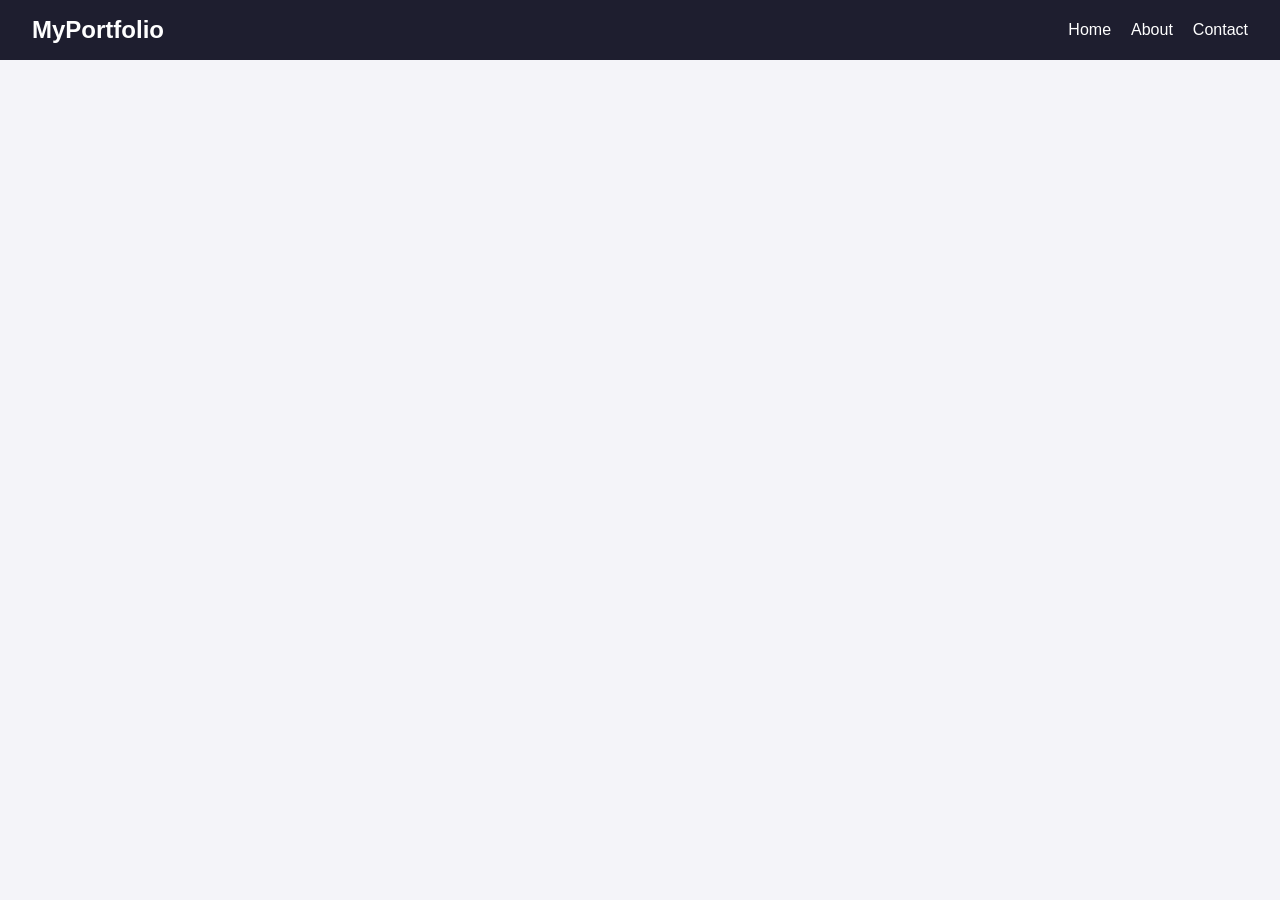
<file: lesson4/index.html>
<!DOCTYPE html>
<html lang="en">
  <head>
    <meta charset="UTF-8">
    <title>Navigation Bar Challenge</title>
    <link rel="stylesheet" href="style.css">
  </head>
  <body>

    <nav class="navbar">
      <div class="logo">MyPortfolio</div>
      <div class="nav-links">
        <a href="#">Home</a>
        <a href="#">About</a>
        <a href="#">Contact</a>
      </div>
    </nav>

  </body>
</html>
</file>
<file: lesson4/style.css>
/* General reset for clean spacing */
body {
  margin: 0;
  font-family: Arial, sans-serif;
  background-color: #f4f4f9;
}

/* The parent navigation bar */
.navbar {
  background-color: #1e1e2f;    /* Dark background */
  padding: 1rem 2rem;          /* Top/Bottom and Left/Right padding */
  display: flex;               /* Makes logo and link-group sit side-by-side */
  justify-content: space-between; /* Pushes logo to left, link-group to right */
  align-items: center;         /* Centers items vertically */
}

/* Logo styling */
.logo {
  color: #ffffff;
  font-size: 1.5rem;
  font-weight: bold;
}

/* The wrapper container for the links on the right */
.nav-links {
  display: flex;               /* Makes the links themselves sit side-by-side */
  gap: 20px;                   /* Creates the gap between the links */
}

/* Individual link styling */
.nav-links a {
  color: #ffffff;              /* White text */
  text-decoration: none;       /* Removes the underline */
  font-size: 1rem;
  transition: color 0.2s ease;  /* Smooth color transition on hover */
}

/* Hover state for links */
.nav-links a:hover {
  color: #a78bfa;              /* Changes to a soft purple color on hover */
}
</file>
